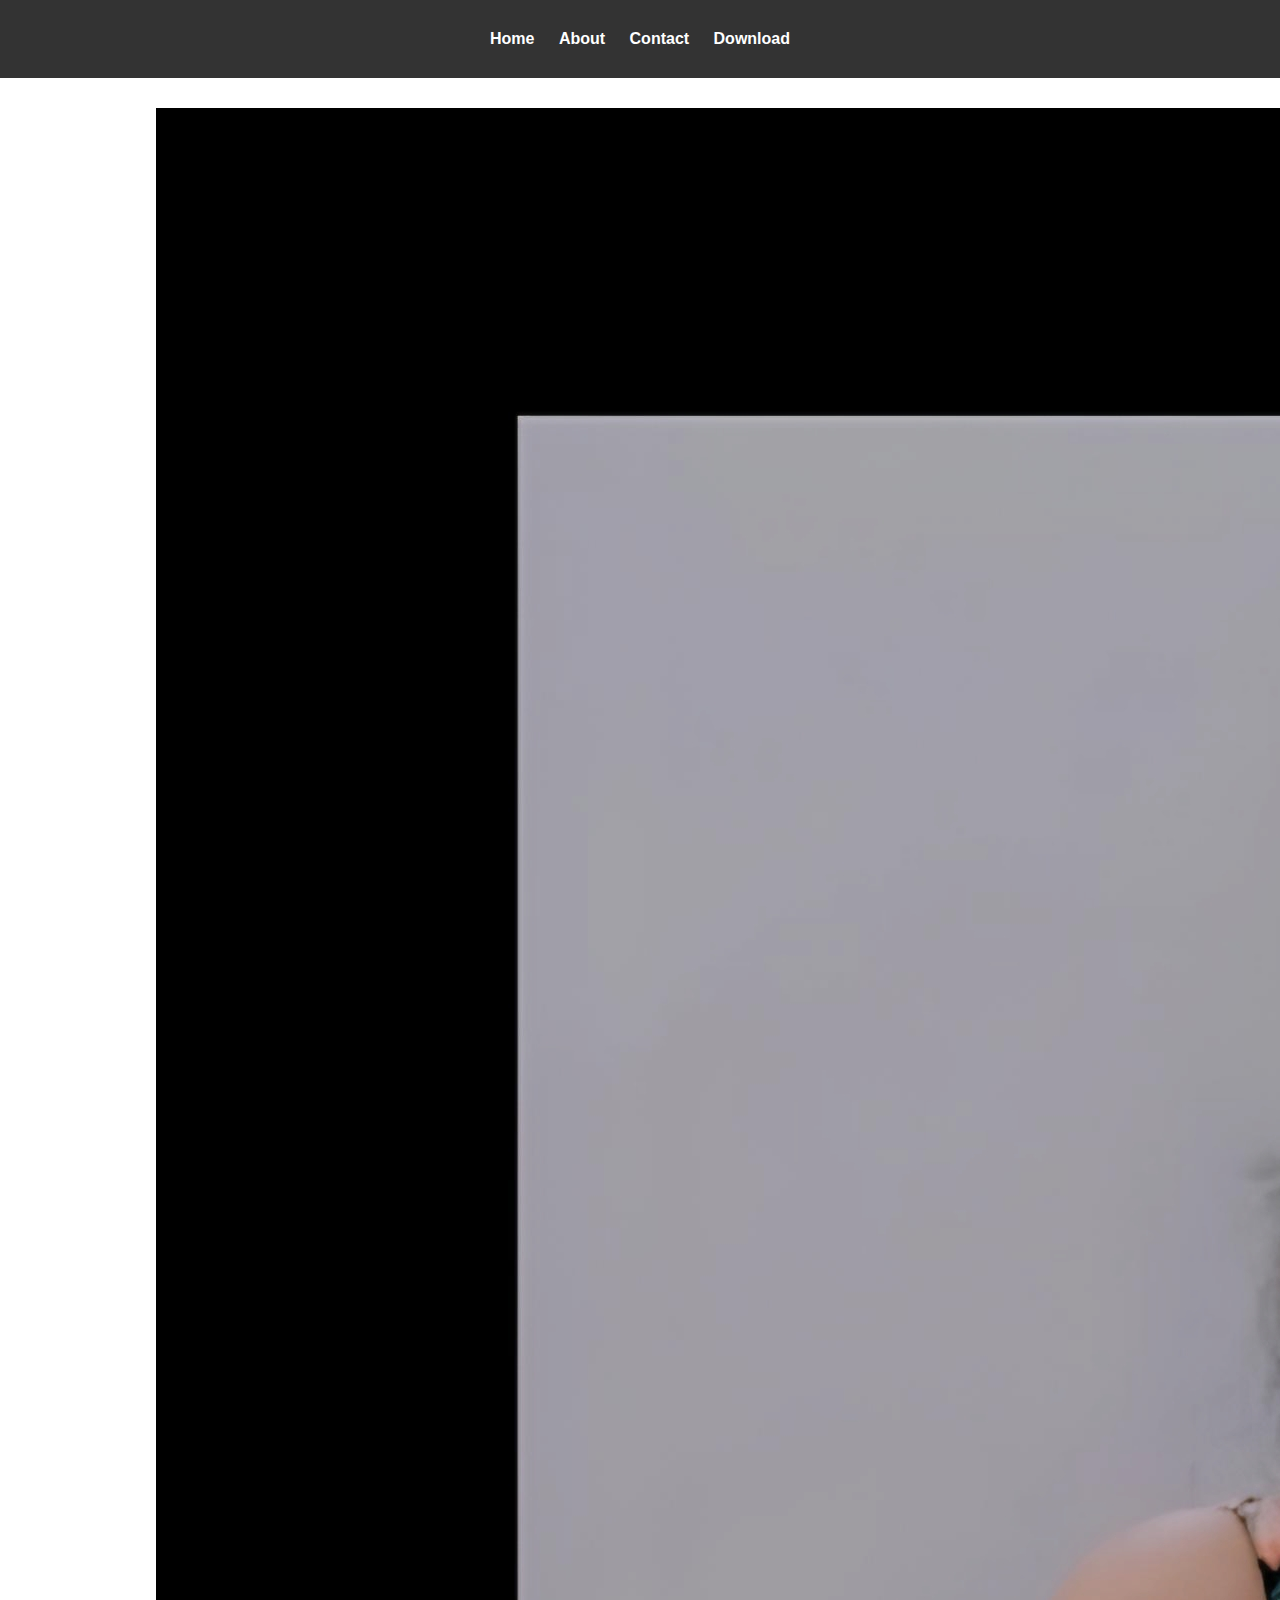
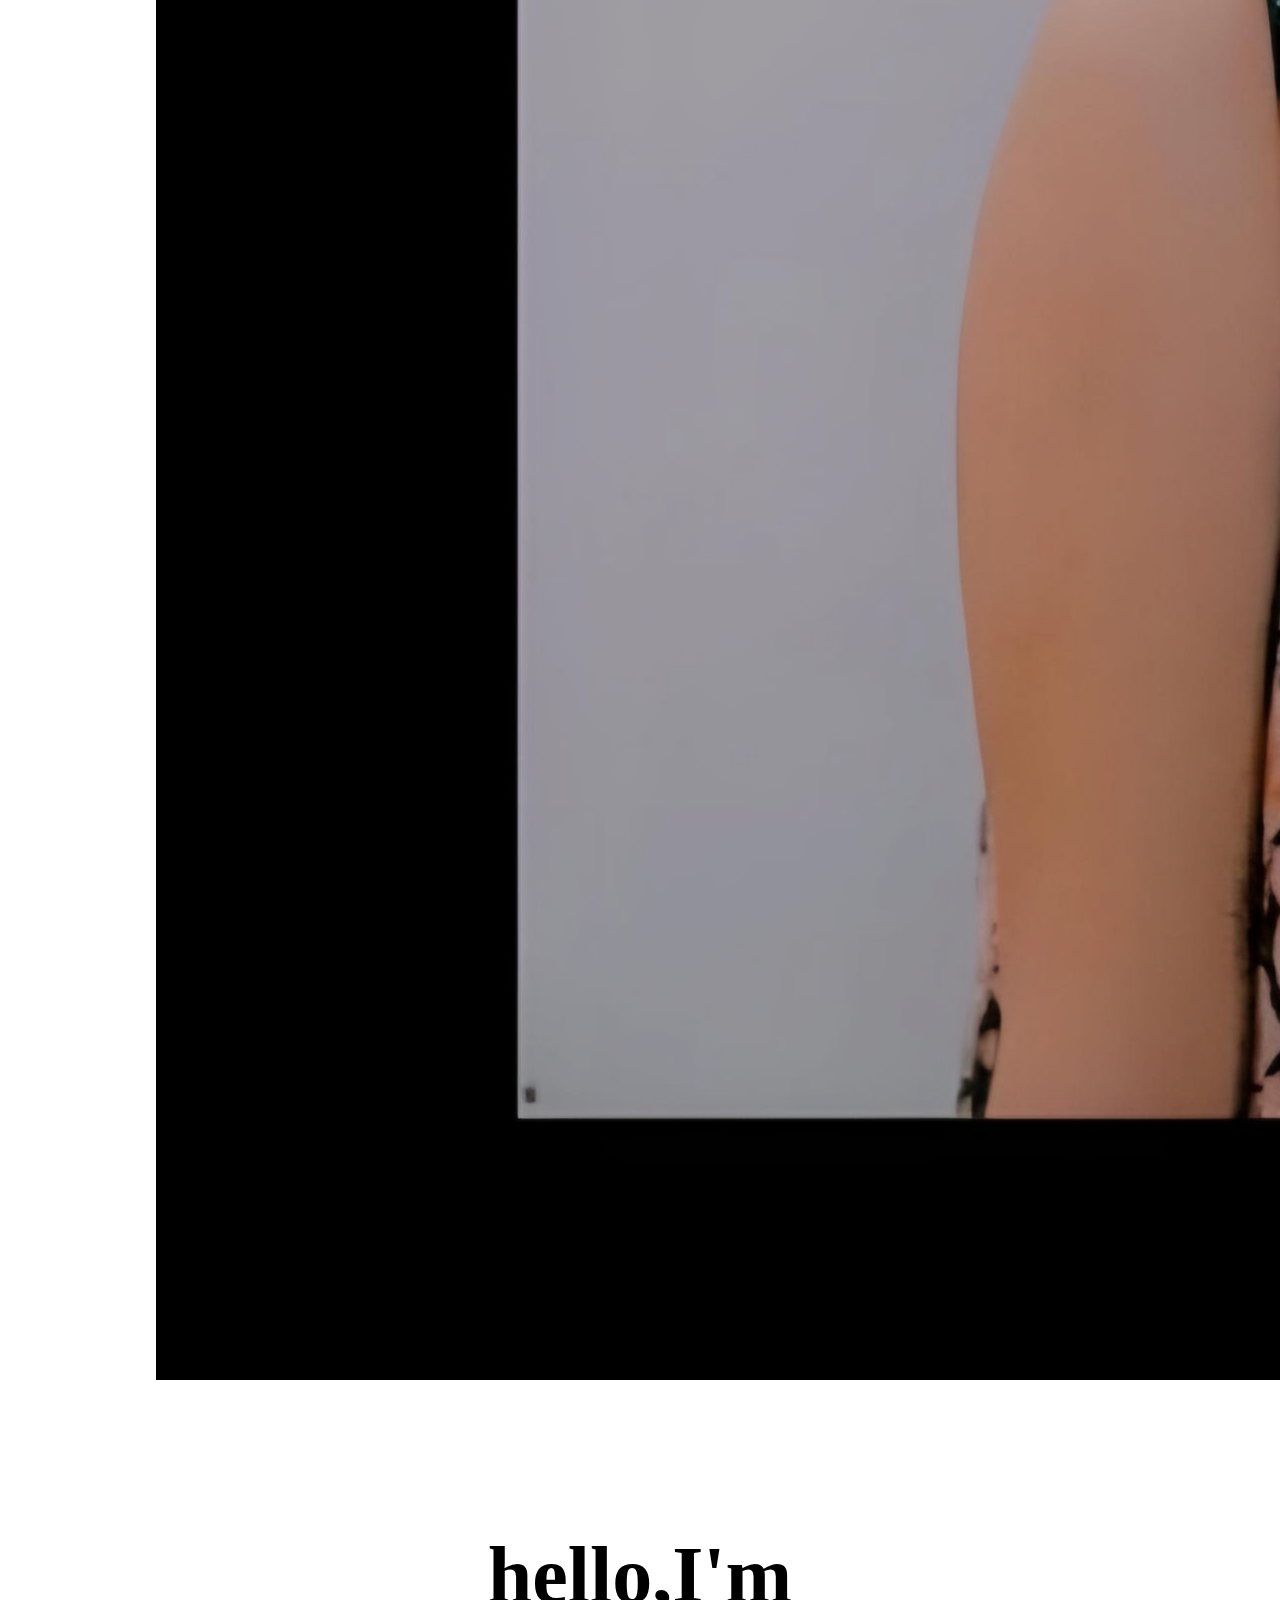
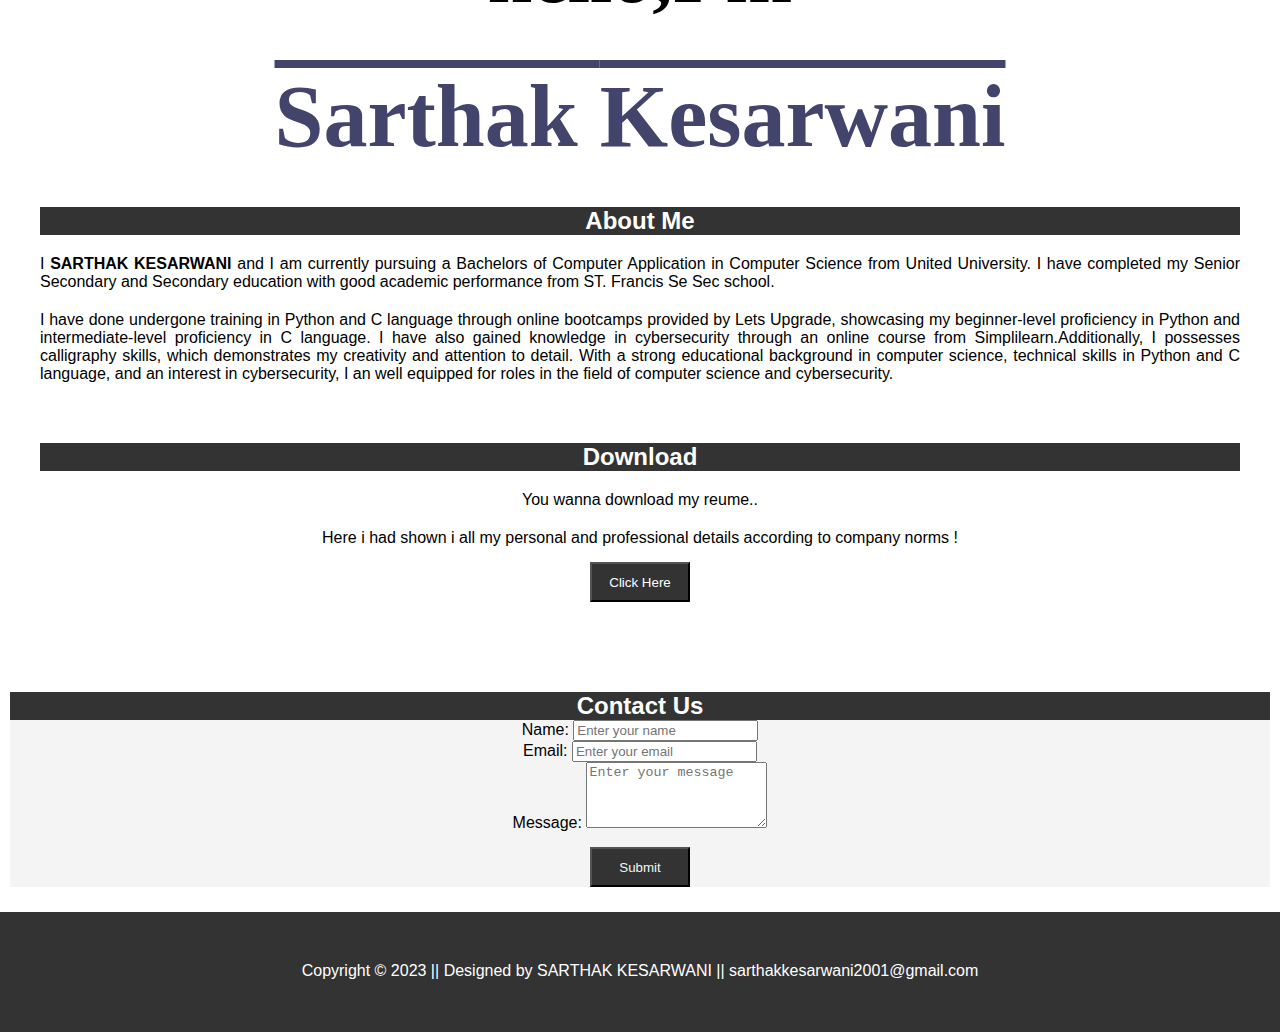
<file: portfolio/index.html>
<!DOCTYPE html>
<html lang="en">

<head>
    <meta charset="UTF-8">
    <meta name="viewport" content="width=device-width, initial-scale=1.0">

    <link href="https://cdn.jsdelivr.net/npm/bootstrap@5.1.1/dist/css/bootstrap.min.css" rel="stylesheet"
        integrity="sha384-F3w7mX95PdgyTmZZMECAngseQB83DfGTowi0iMjiWaeVhAn4FJkqJByhZMI3AhiU" crossorigin="anonymous" />

    <link rel="stylesheet" href="styles.css">

    <title>Your Portfolio</title>
</head>

<body>
    <header>
        <nav>
            <div class="container">
                <ul>
                    <li><a href="#home">Home</a></li>
                    <li><a href="#about">About</a></li>
                    <li><a href="#contact">Contact</a></li>
                    <li><a href="#download">Download</a></li>
                </ul>
            </div>
        </nav>
    </header>

    <section id="about" class="section mt-3">
        <div class="row">
            <div class="header col-md-3">
                <img src="image.jpg" alt="image" class="img-thumbnail mb-4">
            </div>

            <div class="col">
                <h1 class="subtitle">hello,I'm</h1>
                <h1 class="title">Sarthak <span class="text">Kesarwani</span></h1>
            </div>
        </div>

    </section>


    <section id="about" class="section">
        <div class="container">
            <h2>About Me</h2>
             
            <p align="justify">I <B>SARTHAK KESARWANI</B> and I am currently pursuing a Bachelors of Computer Application in Computer Science from United University. I have completed my Senior Secondary and Secondary education with good academic performance from ST. Francis Se Sec school.<p>

            <p align="justify">I have done undergone training in Python and C language through online bootcamps provided by Lets Upgrade, showcasing my beginner-level proficiency in Python and intermediate-level proficiency in C language. I have also gained knowledge in cybersecurity through an online course from Simplilearn.Additionally, I possesses calligraphy skills, which demonstrates my creativity and attention to detail. With a strong educational background in computer science, technical skills in Python and C language, and an interest in cybersecurity, I an well equipped for roles in the field of computer science and cybersecurity.</p>
        </div>
    </section>

    <section id="download" class="section">
        <div class="container">
            <h2>Download</h2>
            <p>You wanna download my reume..</p>
            <p>Here i had shown i all my personal and professional details according to company norms !</p>
            <button type="button">
                <a href="shreya resume uu[1].pdf" target="_blank"> Click Here</a>
            </button>
        </div>
    </section>

    <section id="contact" class="section">
        <div class="contact">
            <h2>Contact Us</h2>
            <form>
                <div class="form-group">
                    <label for="name">Name:</label>
                    <input type="text" class="form-control" id="name" placeholder="Enter your name">
                </div>
                <div class="form-group">
                    <label for="email">Email:</label>
                    <input type="email" class="form-control" id="email" placeholder="Enter your email">
                </div>
                <div class="form-group">
                    <label for="message">Message:</label>
                    <textarea class="form-control" id="message" rows="4" placeholder="Enter your message"></textarea>
                </div>
                <button type="submit">Submit</button>
            </form>
        </div>
    </section>


    <footer>
        <div class="container">
            <p>Copyright © 2023 || Designed by SARTHAK KESARWANI  ||   sarthakkesarwani2001@gmail.com</p>
        </div>
    </footer>


</body>

</html>
</file>
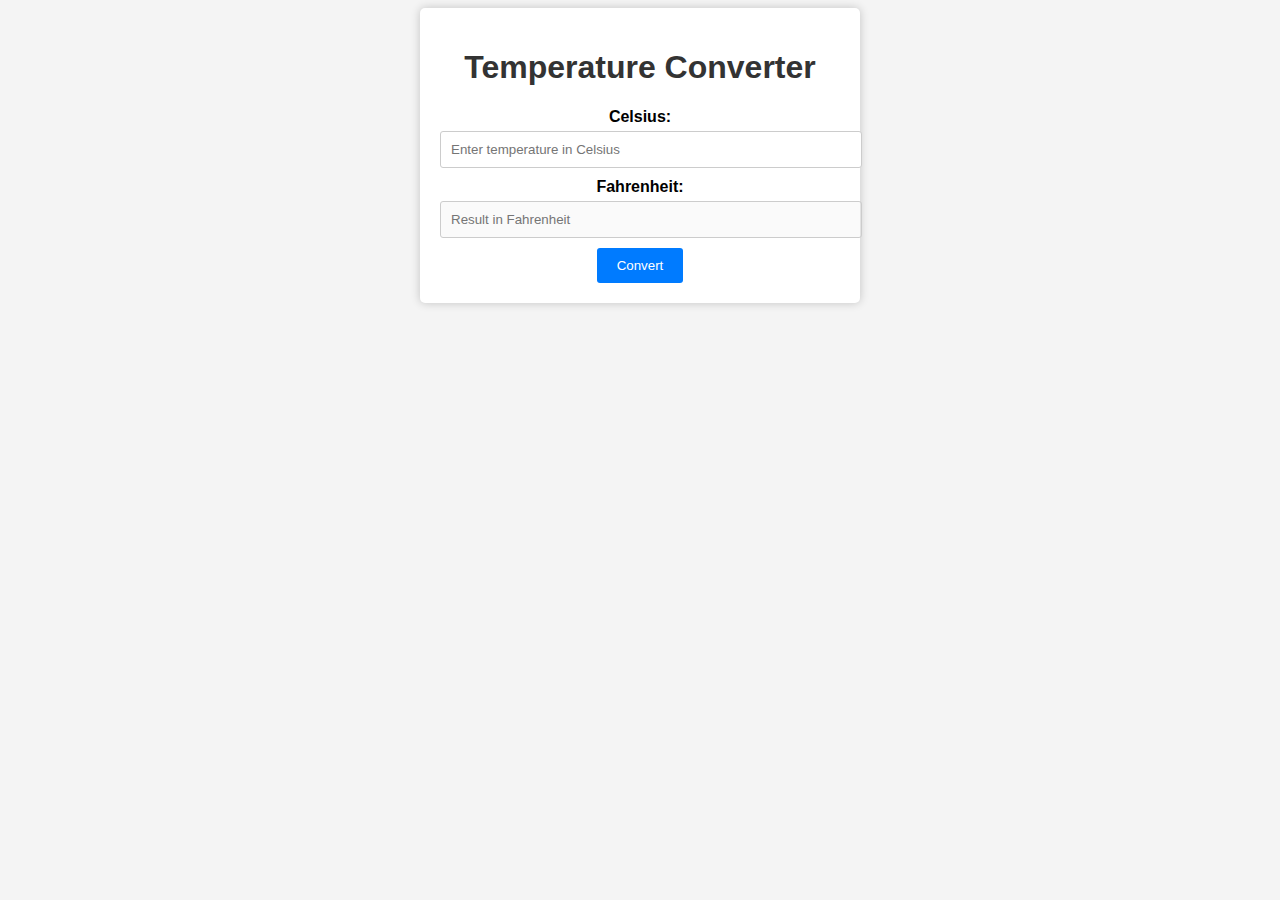
<file: temperature/index.html>
<!DOCTYPE html>
<html lang="en">
<head>
    <meta charset="UTF-8">
    <meta name="viewport" content="width=device-width, initial-scale=1.0">
    <title>Temperature Converter</title>
    <link rel="stylesheet" href="styles.css">
</head>
<body>
    <div class="container">
        <h1>Temperature Converter</h1>
        <div class="input-container">
            <label for="celsius">Celsius:</label>
            <input type="number" id="celsius" placeholder="Enter temperature in Celsius">
        </div>
        <div class="input-container">
            <label for="fahrenheit">Fahrenheit:</label>
            <input type="number" id="fahrenheit" placeholder="Result in Fahrenheit" disabled>
        </div>
        <button id="convert-btn">Convert</button>
    </div>
    <script src="script.js"></script>
</body>
</html>
</file>
<file: portfolio/styles.css>
body, h1, h2, h3, p, ul, li {
    margin: 0;
    padding: 0;
}

h2{
    background-color: #333;
    color: #fff;
}

p{
    margin-top: 20px;
}

/* Define some common styles */
body {
    font-family: Arial, sans-serif;
}

.container {
    max-width: 1200px;
    margin: 0 auto;
    padding: 20px;
}

header {
    background-color: #333;
    color: #fff;
}

nav {
    display: flex;
    justify-content: space-between;
    align-items: center;
    padding: 10px 0;
}

nav ul {
    list-style-type: none;
}

nav ul li {
    display:inline-block;
    margin-right: 20px;
}

nav ul li:last-child {
    margin-right: 0;
}

nav a {
    text-decoration: none;
    color: #fff;
    font-weight: bold;
}

.header {
        width:30%;
        height:20%;
        padding:20px;
        margin-left: 10%;
}

.subtitle {
    font-size:500%;
    font-family:Georgia, 'Times New Roman', Times, serif;
    margin-top: 10%;
  }

.title {
    font-family: 'Times New Roman', Times, serif;
    font-size: 550%;
    margin-top: 45px;
    text-decoration:overline;
    color: #43446b;
}  

section {
    padding: 10px;
    text-align: center;
}

.section h2 {
    font-size: 24px;
}

button {
    background-color: #333;
    padding:none;
    margin-top: 15px;
    height: 40px;
    width: 100px;
    color: #f4f4f4;
}

footer {
    background-color: #333;
    color: #fff;
    text-align: center;
    padding: 10px 0;
    margin-top: 15px;
    height: 100px;
}

a {
    text-decoration: none;
    color: #fff;
}

.contact{
    background-color: #f4f4f4;
    margin-top: 50px;
}

label{
    margin-top: 10px;
    color:#000000;
}

/* Add media queries for responsive design as needed */
</file>
<file: temperature/styles.css>
body {
    font-family: Arial, sans-serif;
    background-color: #f4f4f4;
    text-align: center;
}

.container {
    background-color: #fff;
    padding: 20px;
    max-width: 400px;
    margin: 0 auto;
    border-radius: 5px;
    box-shadow: 0px 0px 10px rgba(0, 0, 0, 0.2);
}

h1 {
    color: #333;
}

.input-container {
    margin-bottom: 10px;
}

label {
    display: block;
    margin-bottom: 5px;
    font-weight: bold;
}

input {
    width: 100%;
    padding: 10px;
    border: 1px solid #ccc;
    border-radius: 3px;
}

button {
    background-color: #007bff;
    color: #fff;
    border: none;
    padding: 10px 20px;
    border-radius: 3px;
    cursor: pointer;
}

button:hover {
    background-color: #0056b3;
}
</file>
